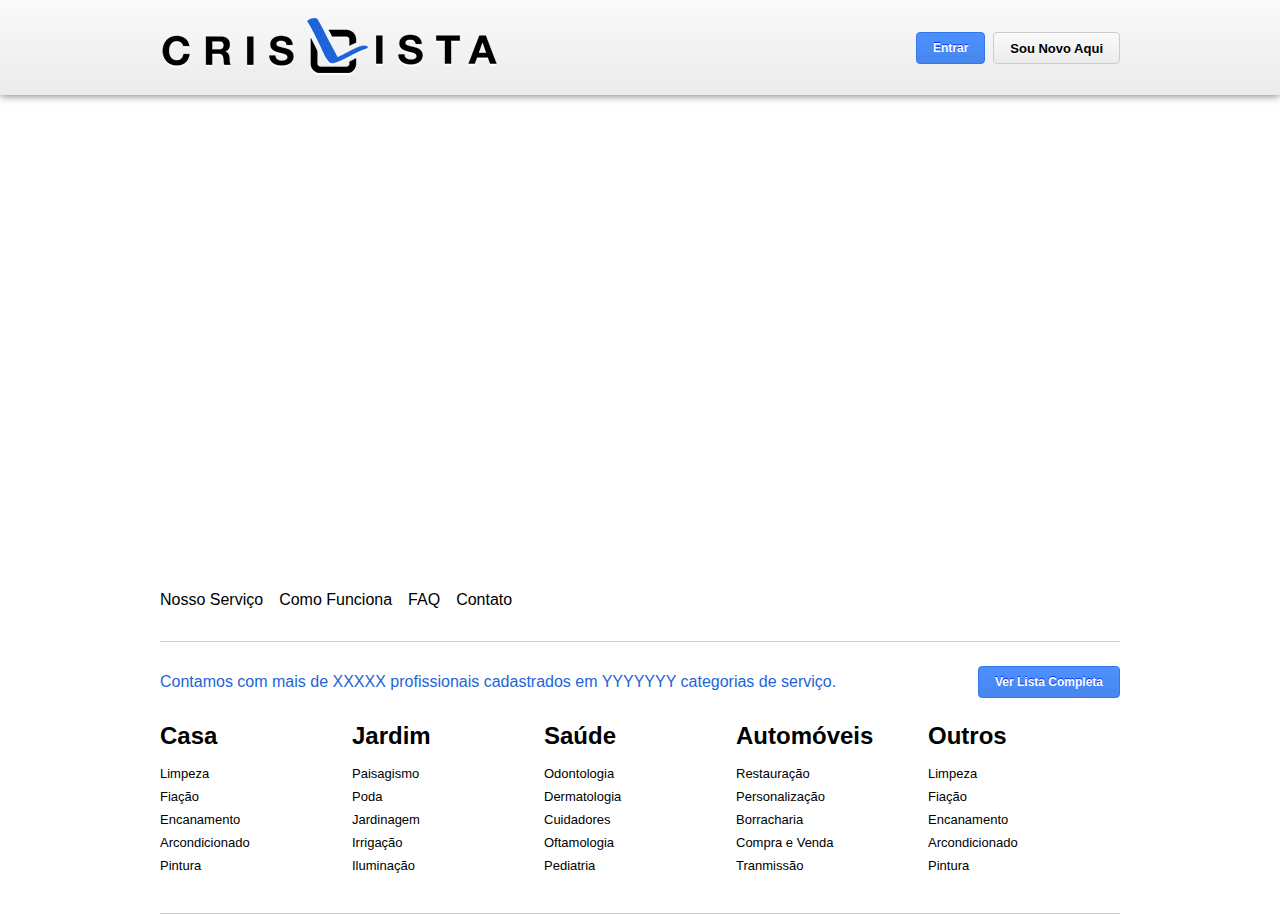
<file: index.html>
<!DOCTYPE html PUBLIC "-//W3C//DTD XHTML 1.0 Transitional//EN" "http://www.w3.org/TR/xhtml1/DTD/xhtml1-transitional.dtd">
<html xmlns="http://www.w3.org/1999/xhtml">
<head>
    <meta http-equiv="Content-Type" content="text/html; charset=UTF-8" />
    <title>Service Listing - Protótipo</title>
    <script src="http://code.jquery.com/jquery-1.9.1.min.js"></script>
    <script type="text/javascript" src="js/index.js"></script>
    <link rel="stylesheet" href="css/general.css" />
    <link rel="stylesheet" href="css/index.css" />
</head>

<body>
<div id="header" class="clearfix">
	<div class="wrapper">
    	<div id="logo"></div>
        <div id="controls">
        	<div class="userControl" style="display: none">
                <ul onmouseout="$('.userControl ul').hide();">
                    <li>Minha Conta</li>
                    <li>Preferências</li>
                    <li>Sair</li>
                </ul>
                <button class="blueButton" onclick="$('.userControl ul').toggle();">Nome do Usuário</button>
            </div>
            <div class="loginControl">
                <button class="blueButton" onclick="$('#loginForm').toggle();">Entrar</button>
                <button class="greyButton" onclick="location.href='registration.html'">Sou Novo Aqui</button>
                
                <form id="loginForm" class="systemMenu" action="/registro/login/" method="post">
                    <div class="arrowUp"></div>
                    <input id="loginUsername" name="username" placeholder="Usuário ou E-mail">
                    <input id="loginPassword" name="password" placeholder="Senha" type="password">
                    <a href="/registro/password_reset/" class="defaultLink">Esqueci minha senha</a>
                    <button id="loginSend" class="blueButton" type="submit">Ok</button>
                </form>
            </div>
        </div>
    </div>
</div>
<div id="content">
	<div id="showcase"></div>
    <ul class="menu clearfix wrapper">
        <li><a href="index.html">Nosso Serviço</a></li>
        <li><a href="LINKAR PARA A SESSAO">Como Funciona</a></li>
        <li><a href="LINKAR PARA A SESSAO">FAQ</a></li>
        <li><a href="LINKAR PARA A SESSAO">Contato</a></li>
    </ul>
    <div id="serviceList" class="wrapper clearfix">
    	<h3>Contamos com mais de XXXXX profissionais cadastrados em YYYYYYY categorias de serviço. <button class="blueButton" onclick="">Ver Lista Completa</button></h3>
        <ul>
        	<h2>Casa</h2>
        	<li><a href="LINKAR PARA CATEGORIA">Limpeza</a></li>
            <li><a href="LINKAR PARA CATEGORIA">Fiação</a></li>
            <li><a href="LINKAR PARA CATEGORIA">Encanamento</a></li>
            <li><a href="LINKAR PARA CATEGORIA">Arcondicionado</a></li>
            <li><a href="LINKAR PARA CATEGORIA">Pintura</a></li>
        </ul>
        <ul>
        	<h2>Jardim</h2>
        	<li><a href="LINKAR PARA CATEGORIA">Paisagismo</a></li>
            <li><a href="LINKAR PARA CATEGORIA">Poda</a></li>
            <li><a href="LINKAR PARA CATEGORIA">Jardinagem</a></li>
            <li><a href="LINKAR PARA CATEGORIA">Irrigação</a></li>
            <li><a href="LINKAR PARA CATEGORIA">Iluminação</a></li>
        </ul>
        <ul>
        	<h2>Saúde</h2>
        	<li><a href="LINKAR PARA CATEGORIA">Odontologia</a></li>
            <li><a href="LINKAR PARA CATEGORIA">Dermatologia</a></li>
            <li><a href="LINKAR PARA CATEGORIA">Cuidadores</a></li>
            <li><a href="LINKAR PARA CATEGORIA">Oftamologia</a></li>
            <li><a href="LINKAR PARA CATEGORIA">Pediatria</a></li>
        </ul>
        <ul>
        	<h2>Automóveis</h2>
        	<li><a href="LINKAR PARA CATEGORIA">Restauração</a></li>
            <li><a href="LINKAR PARA CATEGORIA">Personalização</a></li>
            <li><a href="LINKAR PARA CATEGORIA">Borracharia</a></li>
            <li><a href="LINKAR PARA CATEGORIA">Compra e Venda</a></li>
            <li><a href="LINKAR PARA CATEGORIA">Tranmissão</a></li>
        </ul>
        <ul>
        	<h2>Outros</h2>
        	<li><a href="LINKAR PARA CATEGORIA">Limpeza</a></li>
            <li><a href="LINKAR PARA CATEGORIA">Fiação</a></li>
            <li><a href="LINKAR PARA CATEGORIA">Encanamento</a></li>
            <li><a href="LINKAR PARA CATEGORIA">Arcondicionado</a></li>
            <li><a href="LINKAR PARA CATEGORIA">Pintura</a></li>
        </ul>
    </div>
</div>
<script>
	setup();
</script>
</body>
</html>
</file>
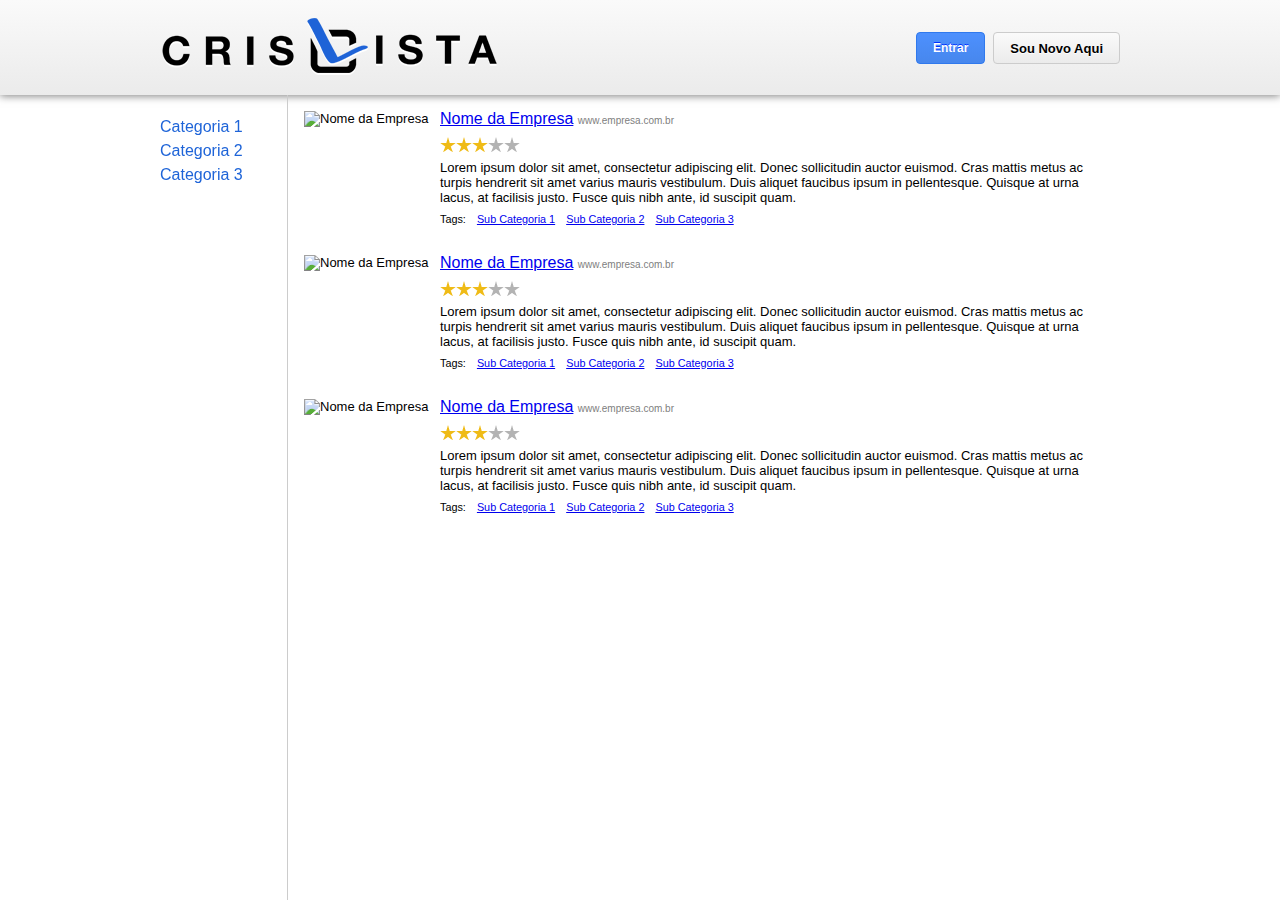
<file: search.html>
<!DOCTYPE html PUBLIC "-//W3C//DTD XHTML 1.0 Transitional//EN" "http://www.w3.org/TR/xhtml1/DTD/xhtml1-transitional.dtd">
<html xmlns="http://www.w3.org/1999/xhtml">
<head>
    <meta http-equiv="Content-Type" content="text/html; charset=UTF-8" />
    <title>Service Listing - Protótipo</title>
    <script src="http://code.jquery.com/jquery-1.9.1.min.js"></script>
    <script type="text/javascript" src="js/index.js"></script>
    <link rel="stylesheet" href="css/general.css" />
    <link rel="stylesheet" href="css/search.css" />
</head>

<body>
<div id="header" class="clearfix">
	<div class="wrapper">
        <div id="logo"></div>
        <div id="controls">
        	<div class="userControl" style="display: none">
                <ul onmouseout="$('.userControl ul').hide();">
                    <li>Minha Conta</li>
                    <li>Preferências</li>
                    <li>Sair</li>
                </ul>
                <button class="blueButton" onclick="$('.userControl ul').toggle();">Nome do Usuário</button>
            </div>
            <div class="loginControl">
                <button class="blueButton" onclick="$('#loginForm').toggle();">Entrar</button>
                <button class="greyButton" onclick="location.href='registration.html'">Sou Novo Aqui</button>
                
                <form id="loginForm" class="systemMenu" action="/registro/login/" method="post">
                    <div class="arrowUp"></div>
                    <input id="loginUsername" name="username" placeholder="Usuário ou E-mail">
                    <input id="loginPassword" name="password" placeholder="Senha" type="password">
                    <a href="/registro/password_reset/" class="defaultLink">Esqueci minha senha</a>
                    <button id="loginSend" class="blueButton" type="submit">Ok</button>
                </form>
            </div>
        </div>
    </div>
</div>
<div id="content">
	<div class="wrapper">
        <div class="sidebar">
            <ul>
                <li onclick="toggleChildren(this)">
                    <h3>Categoria 1</h3>
                    <ul>
                        <li><a href="URL DA BUSCA">Sub Categoria 1</a></li>
                        <li><a href="URL DA BUSCA">Sub Categoria 2</a></li>
                        <li><a href="URL DA BUSCA">Sub Categoria 3</a></li>
                    </ul>
                </li>
                <li onclick="toggleChildren(this)">
                    <h3>Categoria 2</h3>
                    <ul>
                        <li><a href="URL DA BUSCA">Sub Categoria 1</a></li>
                        <li><a href="URL DA BUSCA">Sub Categoria 2</a></li>
                        <li><a href="URL DA BUSCA">Sub Categoria 3</a></li>
                    </ul>
                </li>
                <li onclick="toggleChildren(this)">
                    <h3>Categoria 3</h3>
                    <ul>
                        <li><a href="URL DA BUSCA">Sub Categoria 1</a></li>
                        <li><a href="URL DA BUSCA">Sub Categoria 2</a></li>
                        <li><a href="URL DA BUSCA">Sub Categoria 3</a></li>
                    </ul>
                </li>
            </ul>
        </div>
        <div class="searchResult">
        	<div class="toolbar"></div>
        	<ul class="resultList">
            	<li class="clearfix">
                	<img alt="Nome da Empresa"/>
                    <div class="info">
                    	<h3><a href="SITE DA EMPRESA" class="defaultLink">Nome da Empresa</a> <a href="SITE DA EMPRESA">www.empresa.com.br</a></h3>
                        <div class="rating clearfix">
                        	<div class="fullStar"></div>
                            <div class="fullStar"></div>
                            <div class="fullStar"></div>
                            <div class="emptyStar"></div>
                            <div class="emptyStar"></div>
                        </div>
                        <p>Lorem ipsum dolor sit amet, consectetur adipiscing elit. Donec sollicitudin auctor euismod. Cras mattis metus ac turpis hendrerit sit amet varius mauris vestibulum. Duis aliquet faucibus ipsum in pellentesque. Quisque at urna lacus, at facilisis justo. Fusce quis nibh ante, id suscipit quam.</p>
                        <ul>
                        	Tags:
                            <li><a href="URL DA BUSCA" class="defaultLink">Sub Categoria 1</a></li>
                            <li><a href="URL DA BUSCA" class="defaultLink">Sub Categoria 2</a></li>
                            <li><a href="URL DA BUSCA" class="defaultLink">Sub Categoria 3</a></li>
                        </ul>
                    </div>
                </li>
                <li class="clearfix">
                	<img alt="Nome da Empresa"/>
                    <div class="info">
                    	<h3><a href="SITE DA EMPRESA" class="defaultLink">Nome da Empresa</a> <a href="SITE DA EMPRESA">www.empresa.com.br</a></h3>
                        <div class="rating clearfix">
                        	<div class="fullStar"></div>
                            <div class="fullStar"></div>
                            <div class="fullStar"></div>
                            <div class="emptyStar"></div>
                            <div class="emptyStar"></div>
                        </div>
                        <p>Lorem ipsum dolor sit amet, consectetur adipiscing elit. Donec sollicitudin auctor euismod. Cras mattis metus ac turpis hendrerit sit amet varius mauris vestibulum. Duis aliquet faucibus ipsum in pellentesque. Quisque at urna lacus, at facilisis justo. Fusce quis nibh ante, id suscipit quam.</p>
                        <ul>
                        	Tags:
                            <li><a href="URL DA BUSCA" class="defaultLink">Sub Categoria 1</a></li>
                            <li><a href="URL DA BUSCA" class="defaultLink">Sub Categoria 2</a></li>
                            <li><a href="URL DA BUSCA" class="defaultLink">Sub Categoria 3</a></li>
                        </ul>
                    </div>
                </li>
                <li class="clearfix">
                	<img alt="Nome da Empresa"/>
                    <div class="info">
                    	<h3><a href="SITE DA EMPRESA" class="defaultLink">Nome da Empresa</a> <a href="SITE DA EMPRESA">www.empresa.com.br</a></h3>
                        <div class="rating clearfix">
                        	<div class="fullStar"></div>
                            <div class="fullStar"></div>
                            <div class="fullStar"></div>
                            <div class="emptyStar"></div>
                            <div class="emptyStar"></div>
                        </div>
                        <p>Lorem ipsum dolor sit amet, consectetur adipiscing elit. Donec sollicitudin auctor euismod. Cras mattis metus ac turpis hendrerit sit amet varius mauris vestibulum. Duis aliquet faucibus ipsum in pellentesque. Quisque at urna lacus, at facilisis justo. Fusce quis nibh ante, id suscipit quam.</p>
                        <ul>
                        	Tags:
                            <li><a href="URL DA BUSCA" class="defaultLink">Sub Categoria 1</a></li>
                            <li><a href="URL DA BUSCA" class="defaultLink">Sub Categoria 2</a></li>
                            <li><a href="URL DA BUSCA" class="defaultLink">Sub Categoria 3</a></li>
                        </ul>
                    </div>
                </li>
            </ul>
        </div>
    </div>
</div>
<script>
	setup();
</script>
</body>
</html>
</file>
<file: css/general.css>
@charset "UTF-8";

.clearfix:after {
	content: ".";
	display: block;
	clear: both;
	visibility: hidden;
	line-height: 0;
	height: 0;
}
 
.clearfix {
	display: inline-block;
}
 
html[xmlns] .clearfix {
	display: block;
}
 
* html .clearfix {
	height: 1%;
}

html, body {
	width: 100%;
	height: 100%;
    padding: 0;
    margin: 0;
    font-family: Helvetica, Arial, sans-serif;
}

ul {
	list-style: none;
	margin: 0;
	padding: 0;
}

a {
	color: #000;
	text-decoration: none;
}

a:hover {
	color: -webkit-link;
	text-decoration: underline;
}

a.defaultLink {
	color: -webkit-link;
	text-decoration: underline;
}

button {
	height: 32px;
	padding: 8px 16px;
	font-size: small;
}

h1 {
	color: #1e64d8;
}

h3 {
	display: block;
	font-size: medium;
	font-weight: normal;
	line-height: 32px;
	margin: 8px 0;
	color: #1e64d8;
}

input {
	height: 24px;
	padding: 2px 8px;
}

.emptyStar {
	width: 16px;
	height: 15px;
	background: url(../imgs/ratingStar_empty.png);
}

.fullStar {
	width: 16px;
	height: 15px;
	background: url(../imgs/ratingStar_full.png);
}

.arrowUp {
	position: absolute;
	top: -9px;
	right: 78px;
	width: 17px;
	height: 9px;
	background: url(../imgs/arrowUp.gif)
}

.greyButton {
    display: block;
    text-align: center;
    font-weight: bold;
    background: rgb(250,250,250);
    background-size: 100% 100%;
    background: -moz-linear-gradient(top,  rgba(250,250,250,1) 0%, rgba(235,235,235,1) 100%);
    background: -webkit-gradient(linear, left top, left bottom, color-stop(0%,rgba(250,250,250,1)), color-stop(100%,rgba(235,235,235,1)));
    background: -webkit-linear-gradient(top,  rgba(250,250,250,1) 0%,rgba(235,235,235,1) 100%);
    background: -o-linear-gradient(top,  rgba(250,250,250,1) 0%,rgba(235,235,235,1) 100%);
    background: -ms-linear-gradient(top,  rgba(250,250,250,1) 0%,rgba(235,235,235,1) 100%);
    background: linear-gradient(to bottom,  rgba(250,250,250,1) 0%,rgba(235,235,235,1) 100%);
    cursor: pointer;
    border: #CCCCCC solid thin;
    border-radius: 4px;
	text-shadow: 0 1px 0 #FFF;
    -webkit-touch-callout: none;
    -webkit-user-select: none;
    -khtml-user-select: none;
    -moz-user-select: none;
    -ms-user-select: none;
    user-select: none;
}

.greyButton.selected {
    text-align: center;
    color: #FFF !important;
    text-shadow: 0 -1px rgba(0, 0, 0, 0.5) !important;
    background: #4c4c4c; /* Old browsers */
    background: -moz-linear-gradient(top,  #4c4c4c 0%, #595959 12%, #2c2c2c 50%, #1c1c1c 91%, #131313 100%); /* FF3.6+ */
    background: -webkit-gradient(linear, left top, left bottom, color-stop(0%,#4c4c4c), color-stop(12%,#595959), color-stop(50%,#2c2c2c), color-stop(91%,#1c1c1c), color-stop(100%,#131313)); /* Chrome,Safari4+ */
    background: -webkit-linear-gradient(top,  #4c4c4c 0%,#595959 12%,#2c2c2c 50%,#1c1c1c 91%,#131313 100%); /* Chrome10+,Safari5.1+ */
    background: -o-linear-gradient(top,  #4c4c4c 0%,#595959 12%,#2c2c2c 50%,#1c1c1c 91%,#131313 100%); /* Opera 11.10+ */
    background: -ms-linear-gradient(top,  #4c4c4c 0%,#595959 12%,#2c2c2c 50%,#1c1c1c 91%,#131313 100%); /* IE10+ */
    background: linear-gradient(to bottom,  #4c4c4c 0%,#595959 12%,#2c2c2c 50%,#1c1c1c 91%,#131313 100%); /* W3C */
    filter: progid:DXImageTransform.Microsoft.gradient( startColorstr='#4c4c4c', endColorstr='#131313',GradientType=0 ); /* IE6-9 */
    cursor: pointer;
    border: #000 solid thin;
    border-radius: 4px;
    -webkit-touch-callout: none;
    -webkit-user-select: none;
    -khtml-user-select: none;
    -moz-user-select: none;
    -ms-user-select: none;
    user-select: none;
}

.greyButton.selected:hover, .greyButton:hover {
    box-shadow: 0 0 8px rgba(0, 0 ,0, 0.25);
}

.greyButton.selected:active {
    -webkit-box-shadow: inset 0 -1px 2px rgba(255,255,255,0.8);
	-moz-box-shadow: inset 0 -1px 2px rgba(255,255,255,0.8);
	box-shadow: inset 0 -1px 2px rgba(255,255,255,0.8);
}

.greyButton:active {
    -webkit-box-shadow: inset 0 1px 2px rgba(0,0,0,0.3);
	-moz-box-shadow: inset 0 1px 2px rgba(0,0,0,0.3);
	box-shadow: inset 0 1px 2px rgba(0,0,0,0.3);
}

.greyButton.toggle {
	font-weight: normal !important;
}

.greenButton {
    display: block;
    text-align: center;
	font-size: 12px;
    font-weight: bold;
    background: rgba(138,203,74,1);
    background-size: 100% 100%;
    background: -moz-linear-gradient(top,  rgba(171,220,122,1) 0%, rgba(138,203,74,1) 100%);
    background: -webkit-gradient(linear, left top, left bottom, color-stop(0%,rgba(171,220,122,1)), color-stop(100%,rgba(138,203,74,1)));
    background: -webkit-linear-gradient(top,  rgba(171,220,122,1) 0%,rgba(138,203,74,1) 100%);
    background: -o-linear-gradient(top,  rgba(171,220,122,1) 0%,rgba(138,203,74,1) 100%);
    background: -ms-linear-gradient(top,  rgba(171,220,122,1) 0%,rgba(138,203,74,1) 100%);
    background: linear-gradient(to bottom,  rgba(171,220,122,1) 0%,rgba(138,203,74,1) 100%);
    cursor: pointer;
    border: #390 solid thin;
    border-radius: 4px;
	color: #040;
	text-shadow: 0 1px 1px #FFF;
    -webkit-touch-callout: none;
    -webkit-user-select: none;
    -khtml-user-select: none;
    -moz-user-select: none;
    -ms-user-select: none;
    user-select: none;
}

.greenButton.selected {
    text-align: center;
    color: #FFF !important;
    text-shadow: 0 -1px rgba(0, 0, 0, 0.5) !important;
    background: #4c4c4c; /* Old browsers */
    background: -moz-linear-gradient(top,  #4c4c4c 0%, #595959 12%, #2c2c2c 50%, #1c1c1c 91%, #131313 100%); /* FF3.6+ */
    background: -webkit-gradient(linear, left top, left bottom, color-stop(0%,#4c4c4c), color-stop(12%,#595959), color-stop(50%,#2c2c2c), color-stop(91%,#1c1c1c), color-stop(100%,#131313)); /* Chrome,Safari4+ */
    background: -webkit-linear-gradient(top,  #4c4c4c 0%,#595959 12%,#2c2c2c 50%,#1c1c1c 91%,#131313 100%); /* Chrome10+,Safari5.1+ */
    background: -o-linear-gradient(top,  #4c4c4c 0%,#595959 12%,#2c2c2c 50%,#1c1c1c 91%,#131313 100%); /* Opera 11.10+ */
    background: -ms-linear-gradient(top,  #4c4c4c 0%,#595959 12%,#2c2c2c 50%,#1c1c1c 91%,#131313 100%); /* IE10+ */
    background: linear-gradient(to bottom,  #4c4c4c 0%,#595959 12%,#2c2c2c 50%,#1c1c1c 91%,#131313 100%); /* W3C */
    filter: progid:DXImageTransform.Microsoft.gradient( startColorstr='#4c4c4c', endColorstr='#131313',GradientType=0 ); /* IE6-9 */
    cursor: pointer;
    border: #000 solid thin;
    border-radius: 4px;
    -webkit-touch-callout: none;
    -webkit-user-select: none;
    -khtml-user-select: none;
    -moz-user-select: none;
    -ms-user-select: none;
    user-select: none;
}

.greenButton.selected:hover, .greenButton:hover {
    box-shadow: 0 0 8px rgba(0, 0 ,0, 0.25);
}

.greenButton.selected:active {
    -webkit-box-shadow: inset 0 -1px 2px rgba(255,255,255,0.8);
	-moz-box-shadow: inset 0 -1px 2px rgba(255,255,255,0.8);
	box-shadow: inset 0 -1px 2px rgba(255,255,255,0.8);
}

.greenButton:active {
    -webkit-box-shadow: inset 0 1px 2px rgba(0,0,0,0.3);
	-moz-box-shadow: inset 0 1px 2px rgba(0,0,0,0.3);
	box-shadow: inset 0 1px 2px rgba(0,0,0,0.3);
}

.blueButton {
	display: block;
    text-align: center;
	font-size: 12px;
    font-weight: bold;
	text-shadow: 0 -1px 0 #03F;
	background-color: #4d90fe;
	background-image: -webkit-linear-gradient(top,#4d90fe,#4787ed);
	background-image: -moz-linear-gradient(top,#4d90fe,#4787ed);
	background-image: -ms-linear-gradient(top,#4d90fe,#4787ed);
	background-image: -o-linear-gradient(top,#4d90fe,#4787ed);
	background-image: linear-gradient(top,#4d90fe,#4787ed);
	color: #fff;
	cursor: pointer;
    border: #3079ed solid thin;
    border-radius: 4px;
    -webkit-touch-callout: none;
    -webkit-user-select: none;
    -khtml-user-select: none;
    -moz-user-select: none;
    -ms-user-select: none;
    user-select: none;
}

.blueButton:hover {
    box-shadow: 0 0 8px rgba(0, 0 ,0, 0.25);
}

.blueButton:active {
    -webkit-box-shadow: inset 0 1px 2px rgba(0,0,0,0.3);
	-moz-box-shadow: inset 0 1px 2px rgba(0,0,0,0.3);
	box-shadow: inset 0 1px 2px rgba(0,0,0,0.3);
}

.redButton {
	display: block;
    text-align: center;
	font-size: 12px;
    font-weight: bold;
	text-shadow: 0 -1px 0 #c13828;
	background: #ff8989; /* Old browsers */
	background: -moz-linear-gradient(top,  #ff8989 0%, #d94a38 100%); /* FF3.6+ */
	background: -webkit-gradient(linear, left top, left bottom, color-stop(0%,#ff8989), color-stop(100%,#d94a38)); /* Chrome,Safari4+ */
	background: -webkit-linear-gradient(top,  #ff8989 0%,#d94a38 100%); /* Chrome10+,Safari5.1+ */
	background: -o-linear-gradient(top,  #ff8989 0%,#d94a38 100%); /* Opera 11.10+ */
	background: -ms-linear-gradient(top,  #ff8989 0%,#d94a38 100%); /* IE10+ */
	background: linear-gradient(to bottom,  #ff8989 0%,#d94a38 100%); /* W3C */
	filter: progid:DXImageTransform.Microsoft.gradient( startColorstr='#ff8989', endColorstr='#d94a38',GradientType=0 ); /* IE6-9 */
	color: #fff;
	cursor: pointer;
    border: #c13828 solid thin;
    border-radius: 4px;
    -webkit-touch-callout: none;
    -webkit-user-select: none;
    -khtml-user-select: none;
    -moz-user-select: none;
    -ms-user-select: none;
    user-select: none;
}

.redButton:hover {
    box-shadow: 0 0 8px rgba(0, 0 ,0, 0.25);
}

.redButton:active {
    -webkit-box-shadow: inset 0 1px 2px rgba(0,0,0,0.3);
	-moz-box-shadow: inset 0 1px 2px rgba(0,0,0,0.3);
	box-shadow: inset 0 1px 2px rgba(0,0,0,0.3);
}

#header {
	position: absolute;
	width: 100%;
	padding: 20px 0;
	box-shadow: 0 1px 8px rgba(0, 0, 0, 0.5);
	background: rgb(250,250,250);
    background-size: 100% 100%;
    background: -moz-linear-gradient(top,  rgba(250,250,250,1) 0%, rgba(235,235,235,1) 100%);
    background: -webkit-gradient(linear, left top, left bottom, color-stop(0%,rgba(250,250,250,1)), color-stop(100%,rgba(235,235,235,1)));
    background: -webkit-linear-gradient(top,  rgba(250,250,250,1) 0%,rgba(235,235,235,1) 100%);
    background: -o-linear-gradient(top,  rgba(250,250,250,1) 0%,rgba(235,235,235,1) 100%);
    background: -ms-linear-gradient(top,  rgba(250,250,250,1) 0%,rgba(235,235,235,1) 100%);
    background: linear-gradient(to bottom,  rgba(250,250,250,1) 0%,rgba(235,235,235,1) 100%);
	box-sizing: border-box;
}

#header #logo {
	float: left;
	width: 340px;
	height: 57px;
	margin-top: -2px;
	background: url(../imgs/crisLista.png) no-repeat center;
}

#header #controls {
	float: right;
	margin-top: 12px;
}

#header button {
	float: left;
	margin: 0 0 0 8px;
}

#header button:firstchild {
	margin-left: 0;
}

#header .loginControl, #header .userControl {
	float: right;
}

#header .userControl button {
	position: absolute;
	width: 156px;
}

#header .userControl ul {
	display: none;
	position: absolute;
	width: 156px;
	margin-top: 28px;
	border: #CCC solid thin;
	border-top: none;
	border-bottom-left-radius: 4px;
	border-bottom-right-radius: 4px;
	background-color: #FFF;
	box-sizing: border-box;
}

#header .userControl ul li {
	display: block;
	padding: 8px;
	border-top: #CCC solid thin;
	box-sizing: border-box;
}

#header .userControl ul li:first-child {
	border-top: none;
	padding-top: 8px;
}

.positive {
	color: #080;
	
}

.negative {
	color: #D00;
	
}

.systemButton {
	display: inline-table;
	float: right;
	width: 80px;
	text-align: center;
	font-family: "Lucida Sans Unicode", "Lucida Grande", sans-serif;
	color: #666;
	padding: 5px;
	margin: 8px 8px 0 0;
	font-size: 11px;
	border-radius: 4px;
}

.systemMenu {
	display: none;
	position: absolute;
	z-index: 9;
	width: 176px;
	border: #CCC solid thin;
	border-radius: 4px;
	margin-top: 49px;
	margin-left: -46px;
	background: #EEE;
}

.systemMenu * {
	margin: 0;
}

.systemMenu input {
	display: block;
	width: 140px;
	margin: 8px;
}

.systemMenu button {
	display: block;
	float: left;
	margin-right: 8px;
}

.systemMenu button:last-child {
	margin-right: 0;
}

.systemMenu a {
	display: block;
	font-size: 11px;
	margin: 16px 8px 8px 8px;
}

.systemMenu #loginSend {
	width: 160px;
}

.wrapper {
	width: 960px;
	margin: auto;
}

#content {
	width: 100%;
	height: 100%;
	padding-top: 95px;
	box-sizing: border-box;
}
</file>
<file: css/index.css>
.systemMenu #loginSignUp {
	
}

#showcase {
	width: 100%;
	height: 480px;
	overflow: hidden;
}

.menu {
	display: block;
	padding: 16px 0;
	text-shadow: 0 1px 0 #FFF;
}

.menu li {
	float: left;
	display: block;
	padding-right: 16px;
}


#serviceList {
	padding-top: 16px;
	padding-bottom: 16px;
	border-top: #CCC solid thin;
	border-bottom: #CCC solid thin;
	margin-top: 16px;
	margin-bottom: 16px;
}

#serviceList h3 {
	display: block;
}

#serviceList h3 button {
	float: right;
}

#serviceList ul {
	float: left;
	display: block;
	width: 20%;
	padding: 16px 0 16px;
	box-sizing: border-box;
	border-spacing: 0;
}

#serviceList ul h2 {
	margin: 0 0 16px;
}

#serviceList ul li {
	padding-bottom: 8px;
	font-size: small;
}
</file>
<file: css/search.css>
#content > .wrapper {
	height: 100%;
	box-sizing: border-box;
}

.sidebar {
	position: fixed;
	width: 128px;
	height: 100%;
	padding: 16px 16px 16px 0;
	border-right: #CCC solid thin;
	box-sizing: border-box;
}

.sidebar ul li {
	font-size: small;
	cursor: pointer;
}

.sidebar ul li ul {
	display: none;
}

.sidebar ul li h3 {
	line-height: 1em;
}

.sidebar ul li ul li {
	padding-left: 8px;
}

.resultList {
	display: block;
	float: left;
	padding: 16px 16px 0 144px;
	padding-bottom: 0;
	box-sizing: border-box;
}

.resultList > li {
	display: block;
	font-size: small;
	margin-bottom: 16px;
}

.resultList > li > img {
	float: left;
	display: block;
	width: 128px;
	height: 128px;
}

.resultList > li .info {
	float: left;
	padding-left: 8px;
}

.resultList > li .info h3 {
	margin-top: 0;
	line-height: 1em;
}

.resultList > li .info h3 a:last-child {
	font-size: x-small;
	font-weight: normal;
	color: grey;
}

.resultList > li .info .rating * {
	float: left;
}

.resultList > li .info p {
	max-width: 656px;
	margin: 8px 0;
}

.resultList > li .info ul {
	font-size: smaller;
}

.resultList > li .info ul li {
	display: inline;
	padding-left: 8px;
}
</file>
